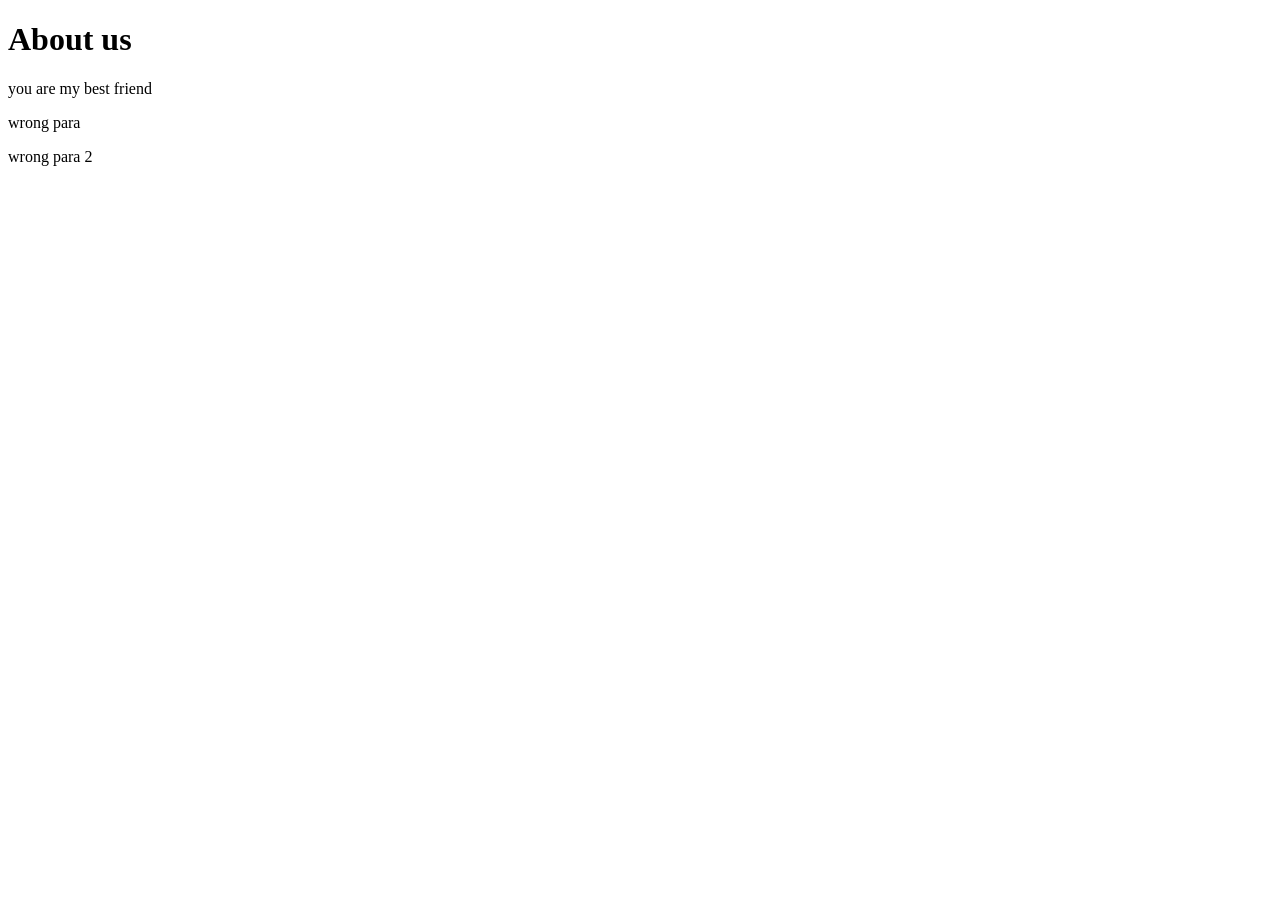
<file: about.html>
<!DOCTYPE html>
<html lang="en">
<head>
    <meta charset="UTF-8">
    <meta name="viewport" content="width=device-width, initial-scale=1.0">
    <title>About us</title>
</head>
<body>
    <h1>About us</h1>
    <p>you are  my best friend</p>
    <p>wrong para</p>
    <p>wrong para 2</p>
</body>
</html>
</file>
